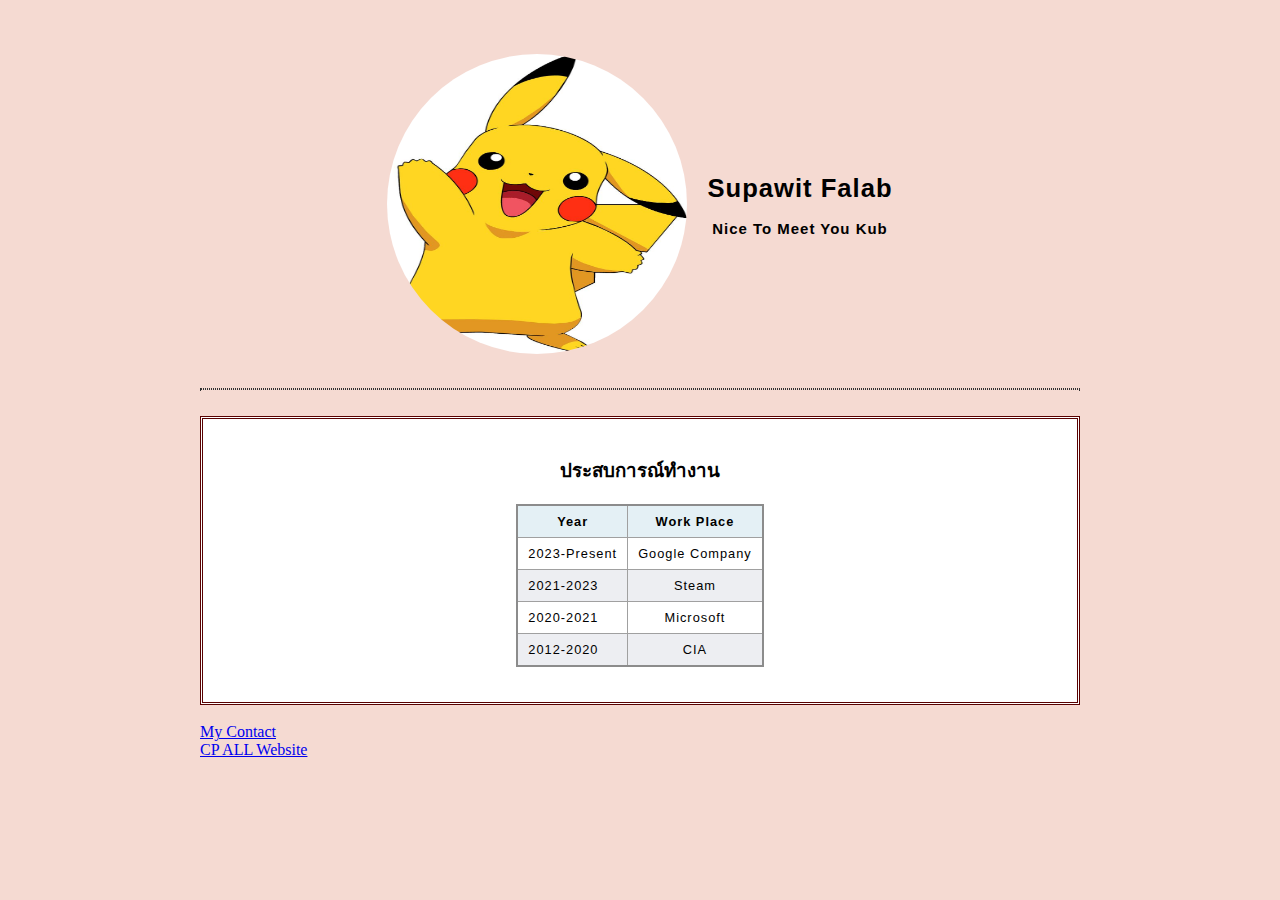
<file: index.html>
<!DOCTYPE html>
<html lang="en">
<head>
    <meta charset="UTF-8">
    <meta name="viewport" content="width=device-width, initial-scale=1.0">
    <title>My Personal Site</title>
    <link rel="stylesheet" href="styles.css">

    <style>
        .center {
          text-align: center;
        }
    </style>
</head>


<body style = "background-color: #F5DAD2">

    <table align="center">
        <td><img src="profile.jpg" alt="this is pikachu"></td>
        <td>
            <h1 class="center"><b>Supawit Falab</b></h1>
            <h3 class="center">Nice To Meet You Kub</h3> 
        </td>
    </table>

    <br>
    <hr>
    <br>

    <div style="background-color:white;" >
        <br>
        <h3 class="center">ประสบการณ์ทำงาน</h3>
 
        <table align="center" style="border: 2px solid rgb(140 140 140)">
            <thead>
                <tr>
                    <th style="border: 1px solid rgb(160 160 160);">
                    Year
                    </th>
                    <th style="border: 1px solid rgb(160 160 160);">
                    Work Place
                    </th>
                </tr>
            </thead>        
            <tr>
                <td style="border: 1px solid rgb(160 160 160);">2023-Present</td>
                <td style="border: 1px solid rgb(160 160 160);">Google Company</td>
            </tr>
            <tr>
                <td style="border: 1px solid rgb(160 160 160);">2021-2023</td>
                <td style="border: 1px solid rgb(160 160 160);">Steam</td>
            </tr>
            <tr>
                <td style="border: 1px solid rgb(160 160 160);">2020-2021</td>
                <td style="border: 1px solid rgb(160 160 160);">Microsoft</td>
            </tr>
            <tr>
                <td style="border: 1px solid rgb(160 160 160);">2012-2020</td>
                <td style="border: 1px solid rgb(160 160 160);">CIA</td>
            </tr>
        </table>
        <br>
    </div>

    <br>
    <a href = "contact.html">My Contact</a><br>
    <a href = "https://www.cpall.co.th/"> CP ALL Website</a>
    <br>

</body>
</html>
</file>
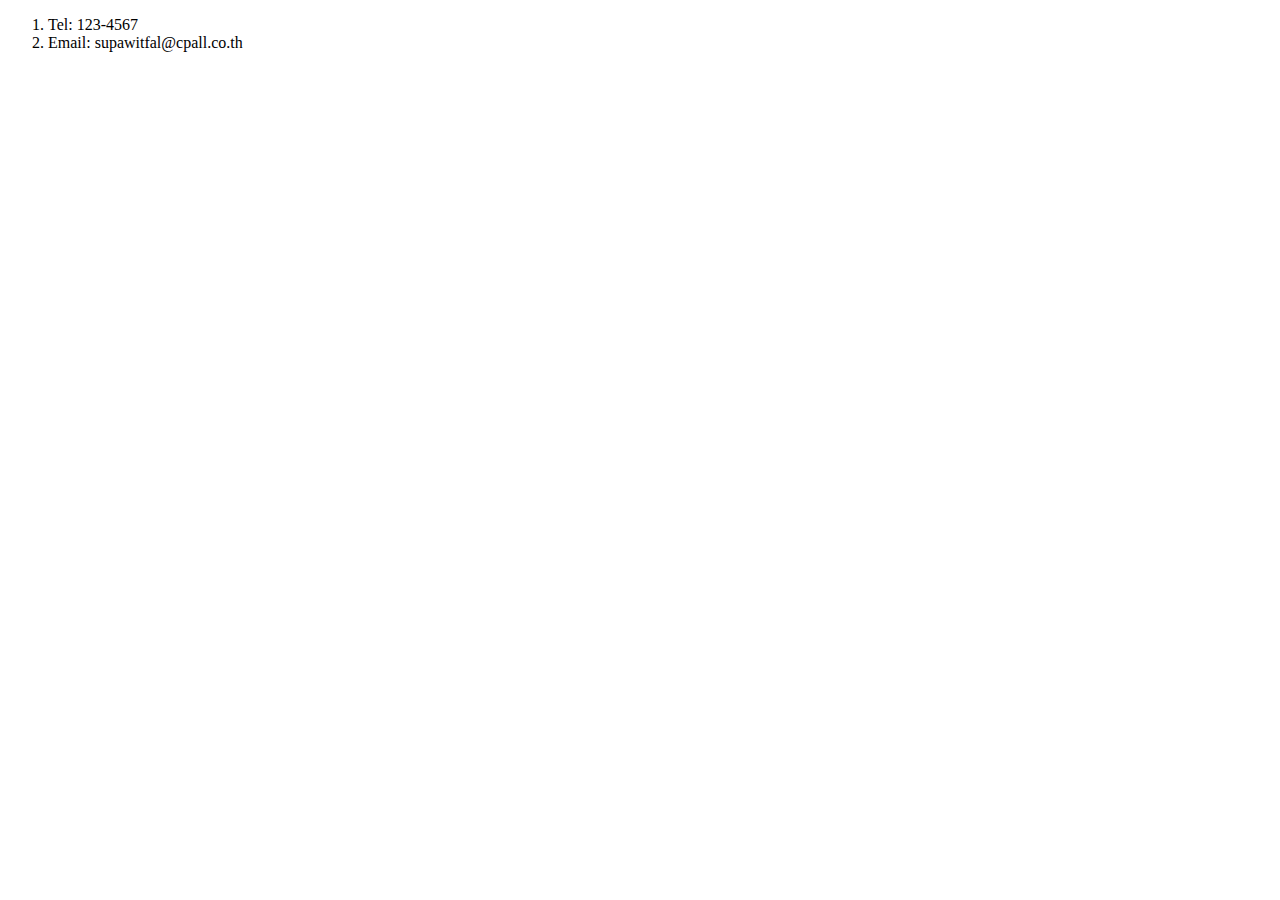
<file: contact.html>
<!DOCTYPE html>
<html lang="en">
<head>
    <meta charset="UTF-8">
    <meta name="viewport" content="width=device-width, initial-scale=1.0">
    <title>My Contact</title>
</head>
<body>
    <ol>
        <li>Tel: 123-4567</li>
        <li>Email: supawitfal@cpall.co.th</li>
    </ol>
</body>
</html>
</file>
<file: styles.css>
body {
	background-color: #AEBDCA;
  padding: 3% 15% 5%;

	}

table {
    border-collapse: collapse;
    font-family: sans-serif;
    font-size: 0.8rem;
    letter-spacing: 1px;
  }
  
  caption {
    caption-side: bottom;
    padding: 10px;
    font-weight: bold;
  }
  
  thead,
  tfoot {
    background-color: rgb(228 240 245);
  }
  
  th,
  td {
    padding: 8px 10px;
  }
  
  td:last-of-type {
    text-align: center;
  }
  
  tbody > tr:nth-of-type(even) {
    background-color: rgb(237 238 242);
  }
  
  tfoot th {
    text-align: right;
  }
  
  tfoot td {
    font-weight: bold;
  }

img {
  width: 300px;
  height: 300px;
  border-radius: 50%;
  display: block;
  margin-left: auto;
  margin-right: auto;
}

hr {
  border-style: dotted;
  color: #333;
  text-align: center;
}

div {
  border-style:double ;
  border-color: rgb(89, 1, 1);
  padding: 0% 5% 2%;
}

a {
  text-align: center;
}
</file>
